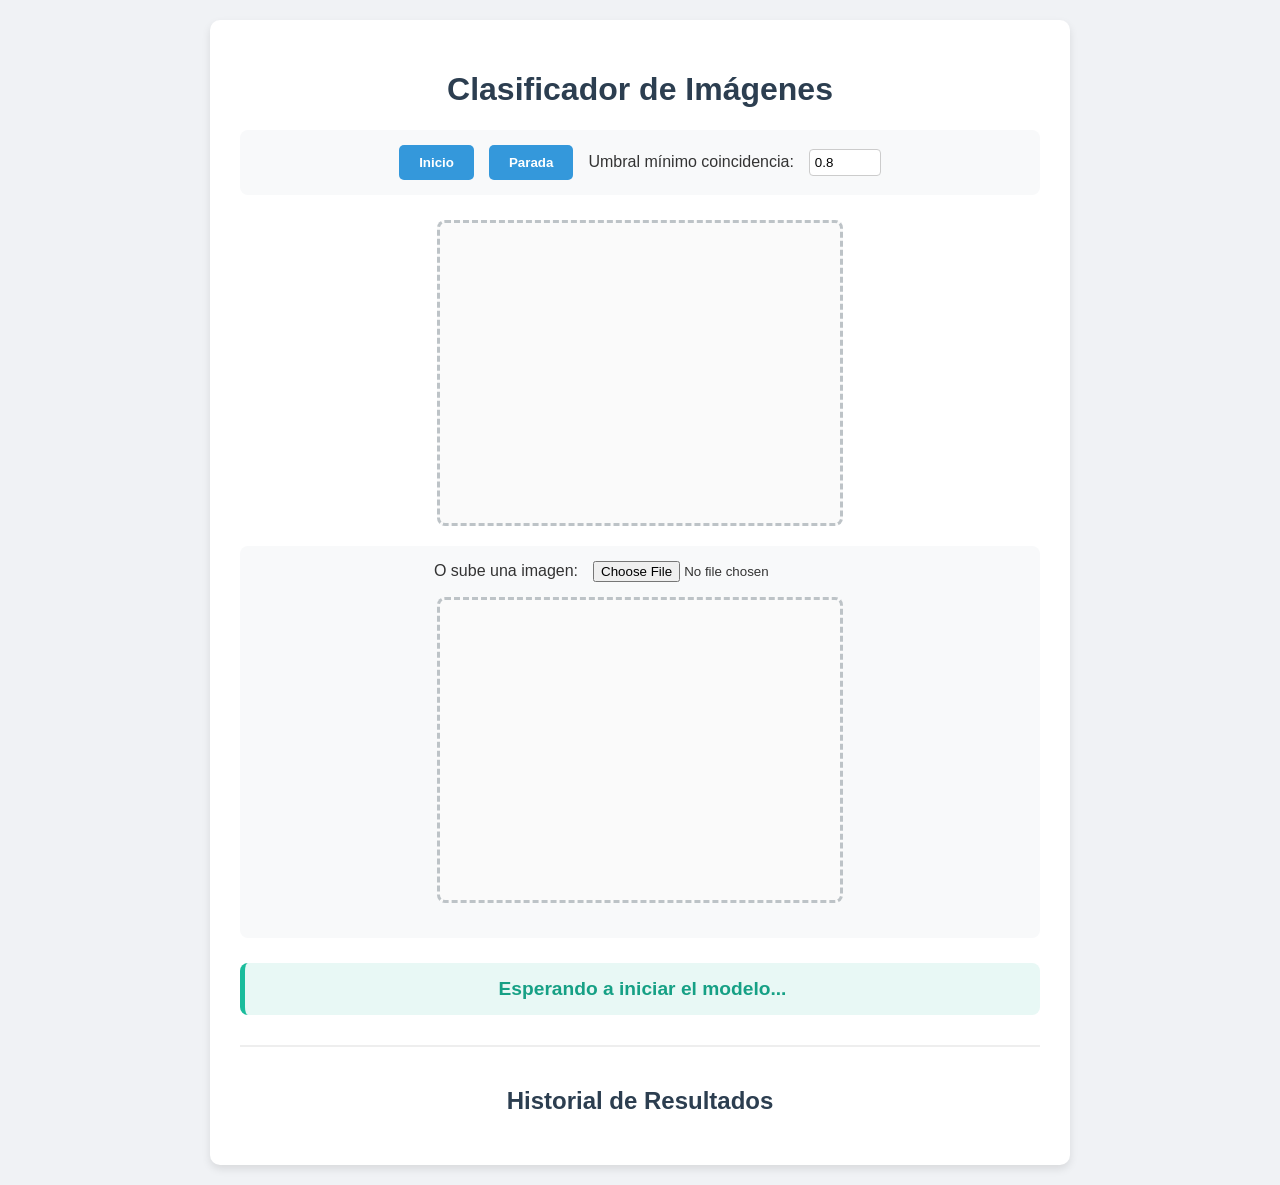
<file: Clasificador/index.html>
<!DOCTYPE html>
<html lang="es">
<head>
    <meta charset="UTF-8">
    <meta name="viewport" content="width=device-width, initial-scale=1.0">
    <title>Clasificador Teachable Machine</title>
    <link rel="stylesheet" href="styles.css">
</head>
<body>
    <div class="container">
        <h1>Clasificador de Imágenes</h1>

        <!-- Controles: Botones y umbral -->
        <div class="controles">
            <button id="btn-inicio">Inicio</button>
            <button id="btn-parada">Parada</button>
            
            <label for="umbral">Umbral mínimo coincidencia:</label>
            <input type="number" id="umbral" min="0" max="1" step="0.05" value="0.8">
        </div>

        <!-- Zona de la cámara -->
        <div class="camara-container">
            <div id="webcam-container"></div>
        </div>

        <!-- Subida de archivo manual -->
        <div class="subida-imagen">
            <label for="input-imagen">O sube una imagen:</label>
            <input type="file" id="input-imagen" accept="image/*">
            <div id="imagen-subida-container"></div>
        </div>

        <!-- Mensaje personalizado de salida -->
        <div id="mensaje-salida" class="mensaje">
            Esperando a iniciar el modelo...
        </div>

        <!-- Historial de resultados -->
        <div class="historial">
            <h2>Historial de Resultados</h2>
            <ul id="lista-historial"></ul>
        </div>
    </div>

    <!-- Scripts necesarios para Teachable Machine (los añadiremos más adelante) -->
    <!-- <script src="https://cdn.jsdelivr.net/npm/@tensorflow/tfjs@latest/dist/tf.min.js"></script> -->
    <!-- <script src="https://cdn.jsdelivr.net/npm/@teachablemachine/image@latest/dist/teachablemachine-image.min.js"></script> -->
    
    <!-- Nuestro script de lógica -->
    <script src="app.js"></script>
</body>
</html>
</file>
<file: Clasificador/styles.css>
/* Configuración general y responsive */
body {
    font-family: 'Segoe UI', Tahoma, Geneva, Verdana, sans-serif;
    margin: 0;
    padding: 20px;
    background-color: #f0f2f5;
    color: #333;
}

.container {
    max-width: 800px;
    margin: 0 auto;
    background: white;
    padding: 30px;
    border-radius: 10px;
    box-shadow: 0 4px 8px rgba(0,0,0,0.1);
}

h1, h2 {
    text-align: center;
    color: #2c3e50;
}

/* Controles responsivos usando Flexbox */
.controles, .subida-imagen {
    display: flex;
    flex-wrap: wrap;
    gap: 15px;
    margin-bottom: 25px;
    align-items: center;
    justify-content: center;
    padding: 15px;
    background-color: #f8f9fa;
    border-radius: 8px;
}

button {
    padding: 10px 20px;
    cursor: pointer;
    border: none;
    border-radius: 5px;
    background-color: #3498db;
    color: white;
    font-weight: bold;
    transition: background-color 0.3s;
}

button:hover {
    background-color: #2980b9;
}

input[type="number"] {
    width: 60px;
    padding: 5px;
    border-radius: 4px;
    border: 1px solid #ccc;
}

/* Contenedor de la cámara */
#webcam-container, #imagen-subida-container {
    width: 100%;
    max-width: 400px;
    min-height: 300px;
    margin: 0 auto 20px auto;
    border: 3px dashed #bdc3c7;
    border-radius: 8px;
    display: flex;
    justify-content: center;
    align-items: center;
    overflow: hidden;
    background-color: #fafafa;
}

/* Estilos para el mensaje personalizado */
.mensaje {
    font-size: 1.2em;
    font-weight: bold;
    text-align: center;
    margin: 20px 0;
    padding: 15px;
    background-color: #e8f8f5;
    color: #16a085;
    border-radius: 8px;
    border-left: 5px solid #1abc9c;
}

/* Estilos del historial */
.historial {
    margin-top: 30px;
    border-top: 2px solid #eee;
    padding-top: 20px;
}

#lista-historial {
    list-style-type: none;
    padding: 0;
}

#lista-historial li {
    background-color: #f9f9f9;
    margin-bottom: 8px;
    padding: 10px;
    border-radius: 4px;
    border-left: 3px solid #3498db;
}
</file>
